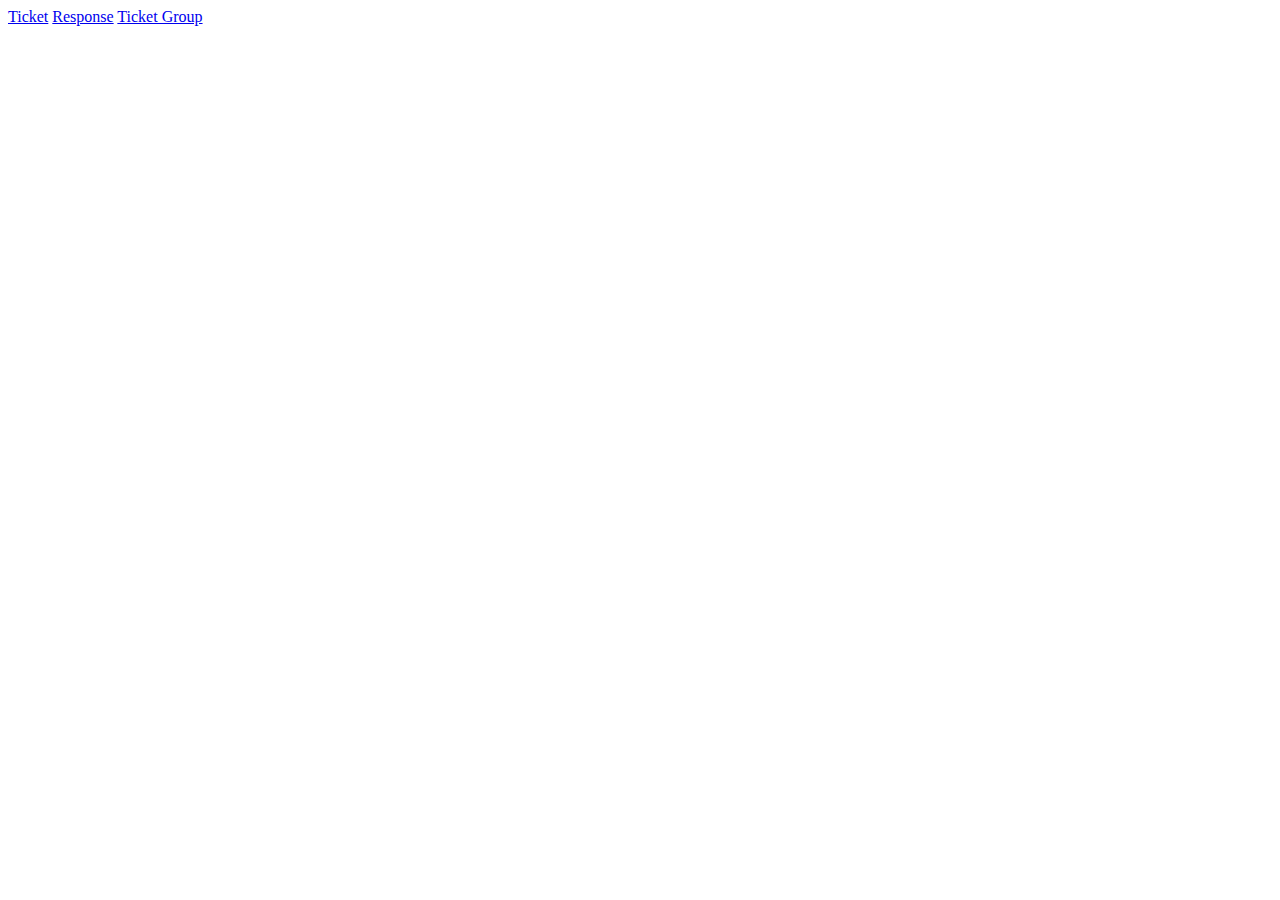
<file: ticket/src/main/resources/templates/index.html>
<!DOCTYPE html>
<html lang="en">
<head>
    <meta charset="UTF-8">
    <title>Index</title>
</head>
<body>
<a href="/ticket">Ticket</a>
<a href="/response">Response</a>
<a href="/ticketGroup">Ticket Group</a>
</body>
</html>
</file>
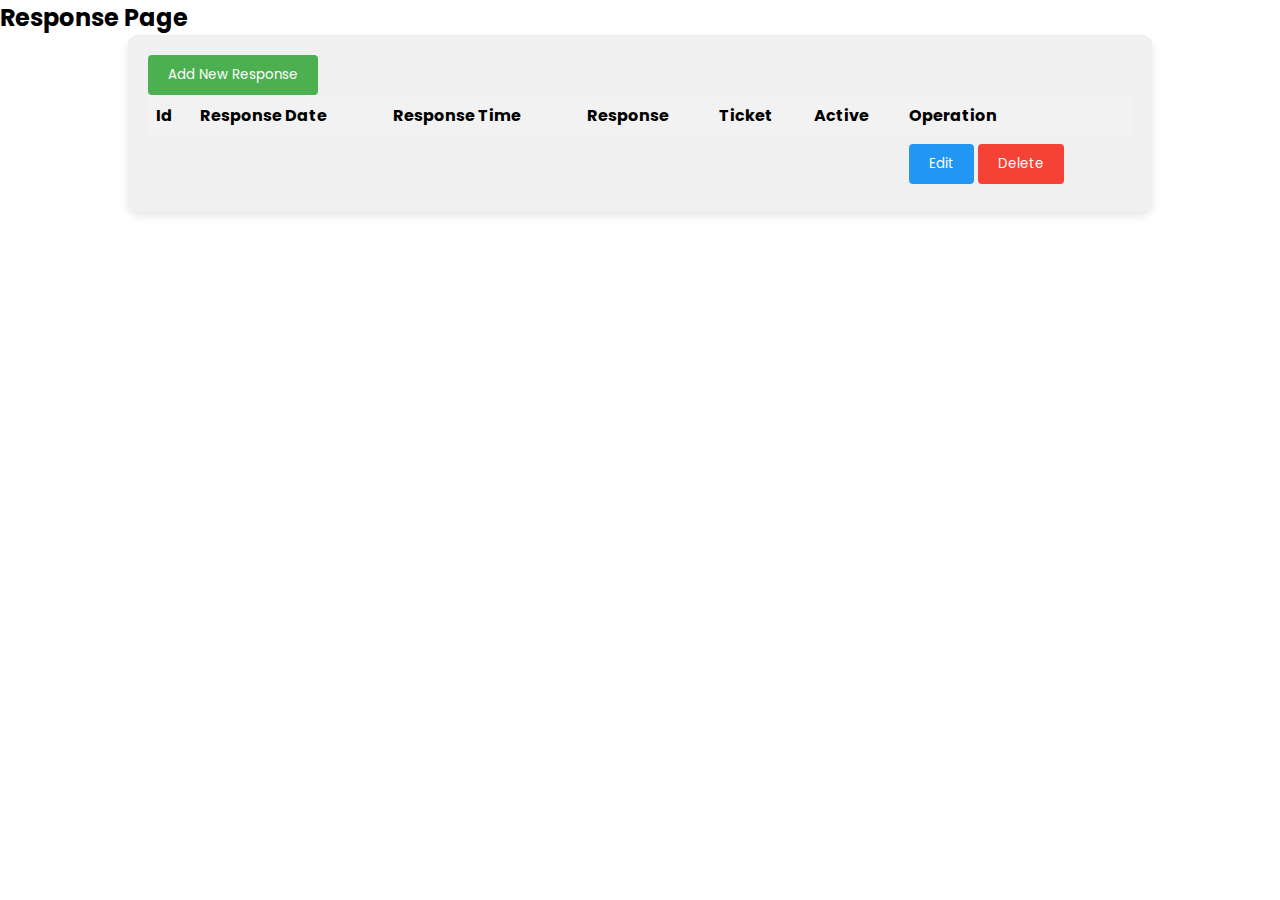
<file: ticket/src/main/resources/templates/response.html>
<!DOCTYPE html>
<html lang="en" xmlns:th="http://www.thymeleaf.org">
<head>
    <meta charset="UTF-8">
    <title>Response</title>
    <link rel="stylesheet" href="../static/css/response.css">
    <link rel="stylesheet" href="../static/css/popup.css">
</head>
<body>
<h2>Response Page</h2>

<div class="container">
    <div>
        <button type="button" class="save-button" onclick="addResponse()">Add New Response</button>
    </div>


    <table th:if="${#lists.size(responseList) > 0}">
        <thead>
        <th>Id</th>
        <th>Response Date</th>
        <th>Response Time</th>
        <!--    <th>Responder</th>-->
        <th>Response</th>
        <th>Ticket</th>
        <th>Active</th>
        <th>Operation</th>
        </thead>
        <tbody>
        <tr th:each="response : ${responseList}">
            <td th:text="${response.id}"></td>
            <td th:text="${response.responseTimeStamp.toLocalDate()}"></td>
            <td th:text="${response.responseTimeStamp.toLocalTime()}"></td>
            <!--        <td th:text="${response.responder}"></td>-->
            <td th:text="${response.ticketResponse}"></td>
            <td th:text="${response.ticket.group.title} + ' : ' + ${response.ticket.title}"
                th:data-name="${response.ticket.id}" th:onclick="setStatus(this.getAttribute('data-name'))"></td>
            <td th:text="${response.deleted}"></td>
            <td>
                <button class="edit-button" th:data-name="${response.id}"
                        th:onclick="findId(this.getAttribute('data-name'))">Edit
                </button>
                <button class="delete-button" th:data-name="${response.id}"
                        th:onclick="deleted(this.getAttribute('data-name'))">Delete
                </button>
            </td>
        </tr>
        </tbody>
    </table>

    <div id="saveModalResponse">
        <div id="saveModalResponseContent">
            <form id="saveFormResponse">
                <div th:replace="~{/fragments/response-fragments :: responseSaveFormContent('ticketReponse','ticket') }"></div>
            </form>
            <div class="modal-footer">
                <button onclick="save()" class="save-button">Save</button>
                <button onclick="closeModal()" class="close-button">Close</button>
            </div>
        </div>
    </div>

    <div id="editModalResponse">
        <div id="editModalResponseContent">
            <form id="editFormResponse">
                <label for="id__edit__response">ID :</label>
                <input type="text" id="id__edit__response" name="id" readonly>
                <div th:replace="~{/fragments/response-fragments :: responseEditFormContent('ticketReponse','timeStamp','status','ticket')}"></div>
            </form>
            <div class="modal-footer">
                <button onclick="edit()" class="edit-button">Edit</button>
                <button onclick="closeModal()" class="close-button">Close</button>
            </div>
        </div>
    </div>

</div>



<div th:replace="~{/fragments/popup-fragment}"></div>


<script type="text/javascript" src="../static/js/popup.js"></script>
<script type="text/javascript" src="../static/js/response.js"></script>
</body>
</html>
</file>
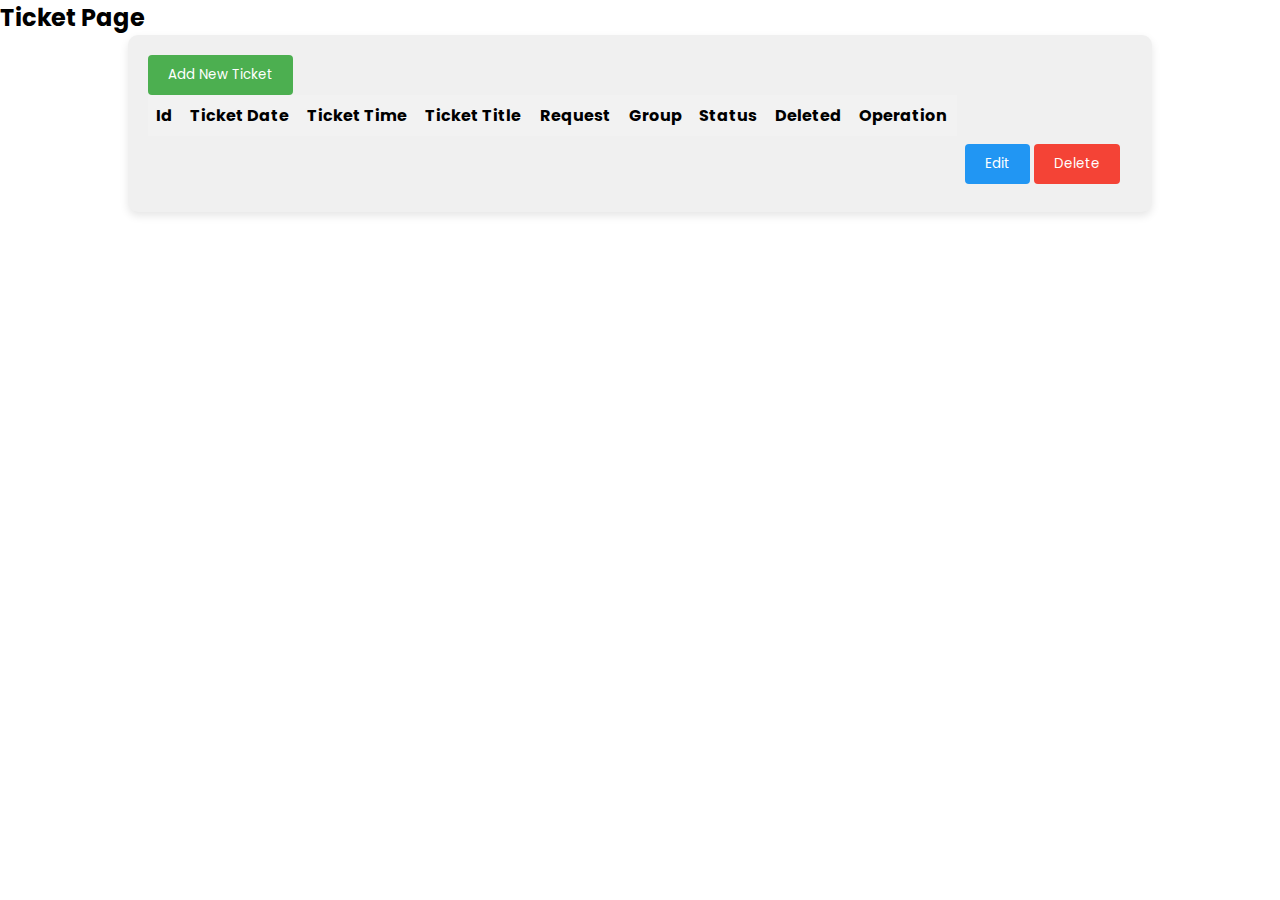
<file: ticket/src/main/resources/templates/ticket.html>
<!DOCTYPE html>
<html lang="en" xmlns:th="http://www.thymeleaf.org">
<head>
    <meta charset="UTF-8">
    <link rel="stylesheet" href="../static/css/popup.css">
    <link rel="stylesheet" href="../static/css/ticket.css">
    <title>Ticket</title>
</head>
<body>
<h2>Ticket Page</h2>

<div class="container">
    <div>
        <button type="button" class="save-button" onclick="addTicket()">Add New Ticket</button>
    </div>

    <table th:if="${#lists.size(ticketList) > 0}">
        <thead>
        <th>Id</th>
        <th>Ticket Date</th>
        <th>Ticket Time</th>
        <th>Ticket Title</th>
        <th>Request</th>
        <th>Group</th>
        <th>Status</th>
        <th>Deleted</th>
        <th>Operation</th>
        </thead>
        <tbody>
        <tr th:each="ticket : ${ticketList}">
            <td th:text="${ticket.id}"></td>
            <td th:text="${ticket.ticketTimeStamp.toLocalDate()}"></td>
            <td th:text="${ticket.ticketTimeStamp.toLocalTime()}"></td>
            <td th:text="${ticket.title}"></td>
            <td th:text="${ticket.request}"></td>
            <td th:if="${ticket.group.parent != null}"
                th:text="${ticket.group.parent.title} + ' - ' + ${ticket.group.title}"></td>
            <td th:unless="${ticket.group.parent != null}" th:text="${ticket.group.title}"></td>
            <td th:text="${ticket.status}"  id="status"></td>
            <td th:text="${ticket.deleted}"></td>
            <td>
                <button class="edit-button" th:data-name="${ticket.id}"
                        th:onclick="findId(this.getAttribute('data-name'))">Edit
                </button>
                <button class="delete-button" th:data-name="${ticket.id}"
                        th:onclick="deleted(this.getAttribute('data-name'))">Delete
                </button>
            </td>
        </tr>

        </tbody>
    </table>

    <div id="saveModalTicket">
        <div id="saveModalTicketContent">
            <form id="saveFormTicket">
                <div th:replace="~{/fragments/ticket-fragments :: ticketSaveFormContent('title','request','group') }"></div>
            </form>
            <div class="modal-footer">
            <button onclick="save()" class="save-button">Save</button>
            <button onclick="closeModal()" class="close-button">Close</button>
            </div>
        </div>
    </div>

    <div id="editModalTicket">
        <div id="editModalTicketContent">
            <form id="editFormTicket">
                <label for="id__edit__ticket" >ID :</label>
                <input type="text" id="id__edit__ticket" name="id" readonly>
                <div th:replace="~{/fragments/ticket-fragments :: ticketEditFormContent('title','request','status','ticketTimeStamp','status','state','group')}"></div>
            </form>
            <div class="modal-footer">
            <button onclick="edit()" class="edit-button">Edit</button>
            <button onclick="closeModal()" class="close-button">Close</button>
            </div>
        </div>
    </div>


</div>
<div th:replace="~{/fragments/popup-fragment}"></div>

<script type="text/javascript" src="../static/js/popup.js"></script>
<script type="text/javascript" src="../static/js/ticket.js"></script>

</body>
</html>
</file>
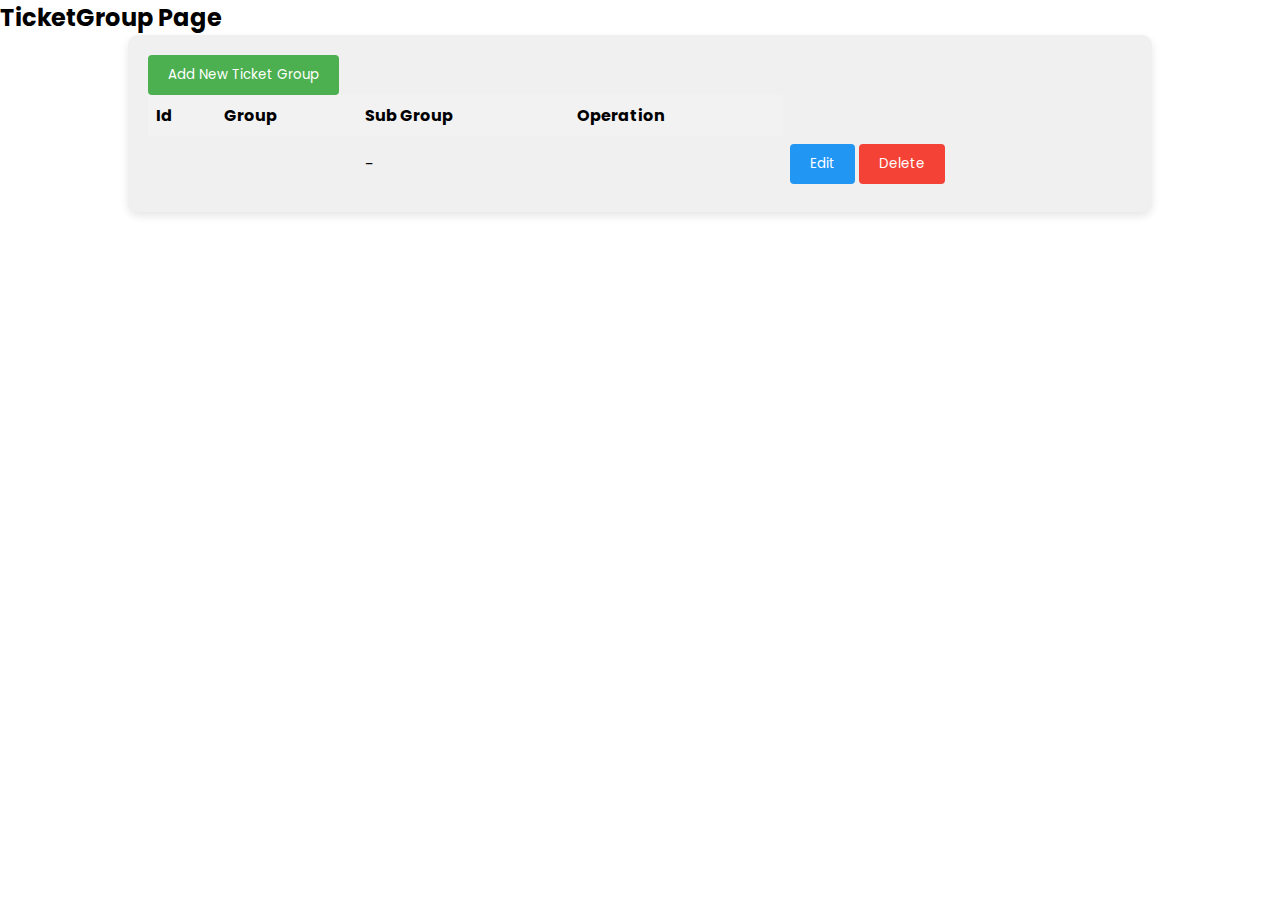
<file: ticket/src/main/resources/templates/ticketGroup.html>
<!DOCTYPE html>
<html lang="en" xmlns:th="http://www.thymeleaf.org">
<head>
    <meta charset="UTF-8">
    <link rel="stylesheet" href="../static/css/popup.css">
    <link rel="stylesheet" href="../static/css/ticketGroup.css">
    <title>TicketGroup</title>
</head>
<body>
<h2>TicketGroup Page</h2>

<div class="container">
    <div>
        <button type="button" class="save-button" onclick="addTicketGroup()">Add New Ticket Group</button>
    </div>

    <table th:if="${#lists.size(ticketGroupParents) > 0}">
        <thead>
        <th>Id</th>
        <th>Group</th>
        <th>Sub Group</th>
        <th>Operation</th>
        </thead>
        <tbody>
        <tr th:each="ticketGroup : ${ticketGroupList}">
            <td th:text="${ticketGroup.id}"></td>
            <td th:if="${ticketGroup.parent != null}" th:text="${ticketGroup.parent.title}"></td>
            <td th:unless="${ticketGroup.parent != null}">-</td>
            <td th:text="${ticketGroup.title}"></td>
            <td>
                <button class="edit-button" th:data-name="${ticketGroup.id}"
                        th:onclick="findId(this.getAttribute('data-name'))">Edit
                </button>
                <button class="delete-button" th:data-name="${ticketGroup.id}"
                        th:onclick="deleted(this.getAttribute('data-name'))">Delete
                </button>
            </td>
        </tr>

        </tbody>
    </table>

    <div id="saveModalTicketGroup">
        <div id="saveModalTicketGroupContent">
            <form id="saveFormTicketGroup">
                <div th:replace="~{/fragments/ticketGroup-fragments :: ticketGroupSaveFormContent('parent' , 'title') }"></div>
            </form>
            <div class="modal-footer">
                <button onclick="save()" class="save-button">Save</button>
                <button onclick="closeModal()" class="close-button">Close</button>
            </div>
        </div>
    </div>

    <div id="editModalTicketGroup">
        <div id="editModalTicketGroupContent">
            <form id="editFormTicketGroup">
                <label for="id__edit__ticketGroup">id :</label>
                <input type="text" name="id" id="id__edit__ticketGroup">
                <div th:replace="~{/fragments/ticketGroup-fragments :: ticketGroupEditFormContent('parent' , 'title') }"></div>
            </form>
            <div class="modal-footer">
                <button onclick="edit()" class="edit-button">Edit</button>
                <button onclick="closeModal()" class="close-button">Close</button>
            </div>
        </div>
    </div>
</div>

<div th:replace="~{/fragments/popup-fragment}"></div>

<script type="text/javascript" src="../static/js/popup.js"></script>
<script type="text/javascript" src="../static/js/ticketGroup.js"></script>
</body>
</html>
</file>
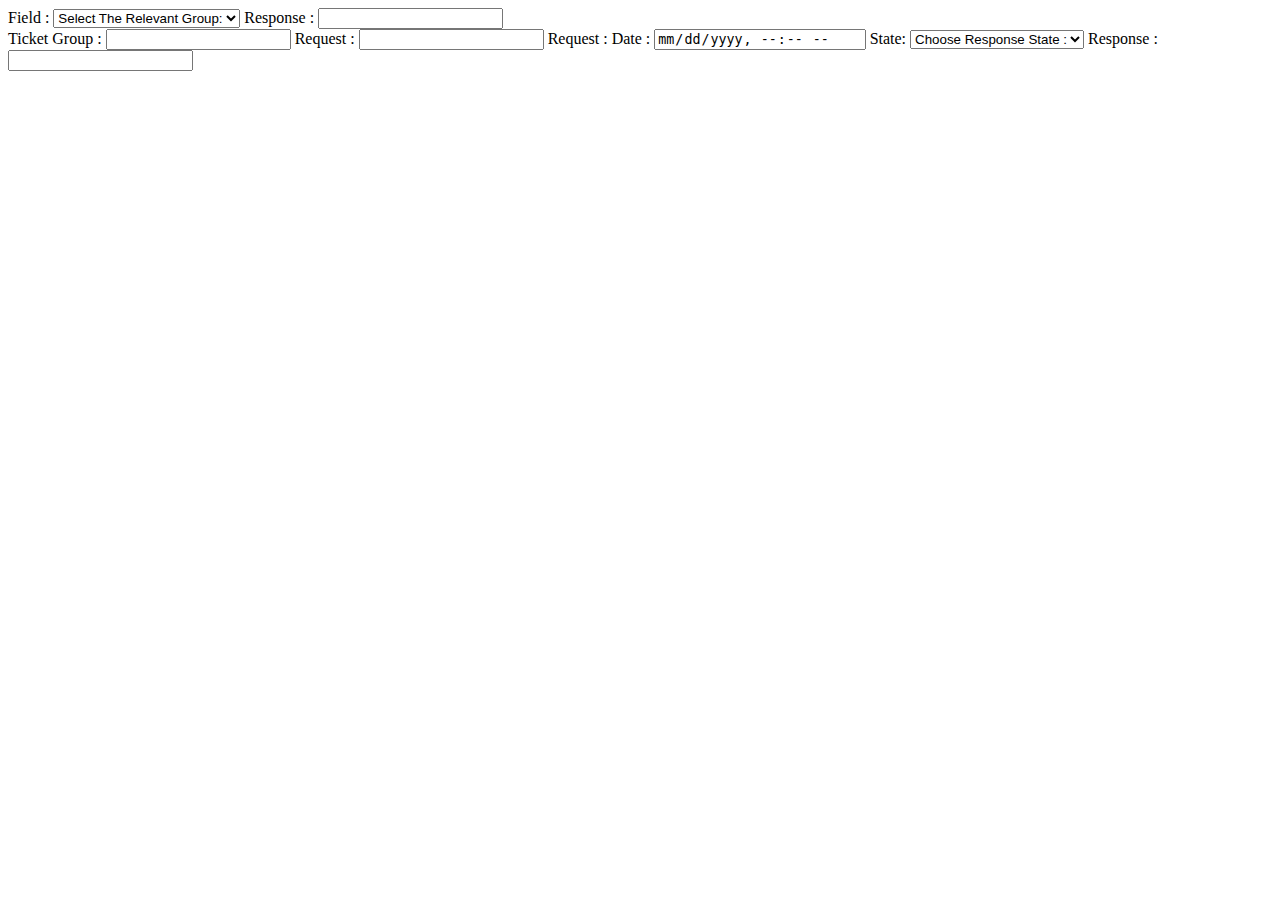
<file: ticket/src/main/resources/templates/fragments/response-fragments.html>
<!DOCTYPE html>
<html lang="en">
<head>
    <meta charset="UTF-8">
    <title>Title</title>
</head>
<body>

<div th:fragment="responseSaveFormContent(responseReponse,response)">
<!--    todo: edit ticket status  -->
    <label for="responseGroup__add__response">Field :</label>
    <select id="responseGroup__add__response"
            th:if="${#lists.size(ticketGroupList) > 0}"
            onchange="handleSelectChangeResponse(event , 'responseGroup__add__response')">
        <option selected disabled value="-1">Select The Relevant Group:</option>
        <option th:each="responseGroup : ${ticketGroupList}"
                th:value="${responseGroup}"
                th:text="${responseGroup}"
                th:data-name="${responseGroup}">
        </option>
    </select>

    <label for="ticket__add__response"  style="display: none">Ticket :</label>
    <select id="ticket__add__response" onchange="handleSelectChangeResponseStatus(event)" style="display: none">
    </select>


    <label for="ticketResponse__add__response">Response :</label>
    <input type="textarea" name="ticketResponse" id="ticketResponse__add__response">


</div>


</div>

<div th:fragment="responseEditFormContent(ticketReponse,timeStamp,status,ticket)">

    <label for="responseGroup__edit__response">Ticket Group :</label>
    <input type="text"  id="responseGroup__edit__response" readonly>

    <label for="ticket__edit__response">Request :</label>
    <input type="text"  id="ticket__edit__response" readonly>

    <label for="ticketId__edit__response">Request :</label>
    <input type="text"  id="ticketId__edit__response"
           name="ticket" readonly style="display:none;">

    <label for="responseTimeStamp__edit__response">Date :</label>
    <input type="datetime-local"  id="responseTimeStamp__edit__response"
           name="responseTimeStamp" readonly>

    <label for="deleted__edit__response">State:</label>
    <select id="deleted__edit__response"
            name="deleted">
        <option selected disabled value="-1">Choose Response State :</option>
        <option value="true">Not Active</option>
        <option value="false">Active</option>
    </select>

    <label for="ticketResponse__edit__response">Response :</label>
    <input type="textarea" name="ticketResponse" id="ticketResponse__edit__response">
</div>


</body>
</html>
</file>
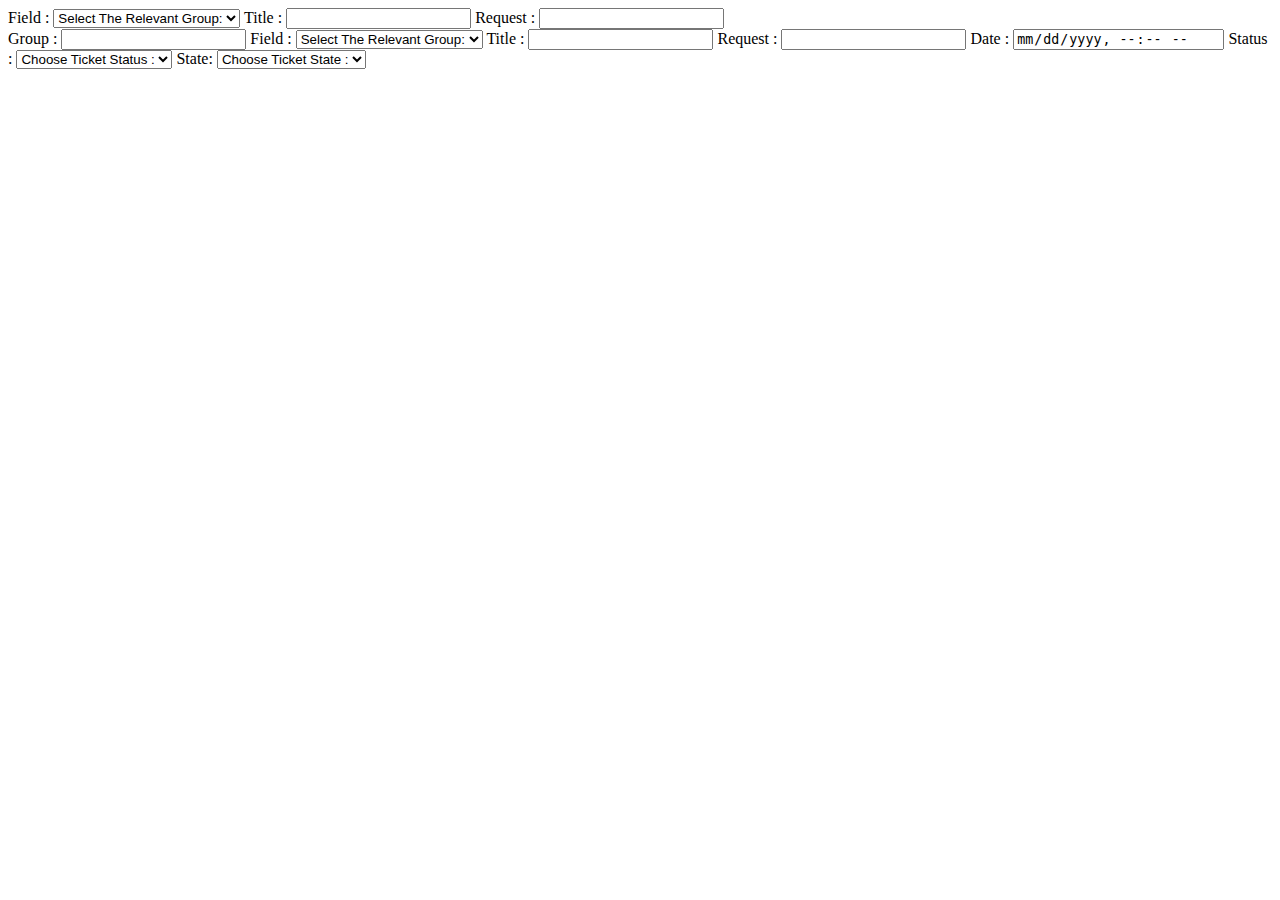
<file: ticket/src/main/resources/templates/fragments/ticket-fragments.html>
<!DOCTYPE html>
<html lang="en">
<head>
    <meta charset="UTF-8">
    <title>Title</title>
</head>
<body>
<div th:fragment="ticketSaveFormContent(title,request,group)">
    <label for="parent__add__ticket">Field :</label>
    <select id="parent__add__ticket"
            th:if="${#lists.size(ticketGroupParents) > 0}"
            onchange="handleSelectChangeTicket(event , 'parent__add__ticket')">
        <option selected disabled value="-1">Select The Relevant Group:</option>
        <option th:each="ticketGroup : ${ticketGroupParents}"
                th:value="${ticketGroup.id}"
                th:text="${ticketGroup.title}"
                th:data-name="${ticketGroup.id}">
        </option>
    </select>

    <label for="child__add__ticket" style="display: none">Sub Group :</label>
    <select id="child__add__ticket" style="display: none">
    </select>

    <label for="title__add__ticket">Title :</label>
    <input type="text" name="title" id="title__add__ticket">

    <label for="request__add__ticket">Request :</label>
    <input type="text" name="request" id="request__add__ticket">


</div>

<div th:fragment="ticketEditFormContent(title,status,request,ticketTimeStamp,status,state,group)">
    <label for="group__edit__ticket">Group :</label>
    <input type="text" id="group__edit__ticket"  readonly>

    <label for="parent__edit__ticket" >Field :</label>
    <select id="parent__edit__ticket"
            th:if="${#lists.size(ticketGroupParents) > 0}"
            onchange="handleSelectChangeTicket(event , 'parent__edit__ticket')">
        <option selected disabled value="-1">Select The Relevant Group:</option>
        <option th:each="ticketGroup : ${ticketGroupParents}"
                th:value="${ticketGroup.id}"
                th:text="${ticketGroup.title}"
                th:data-name="${ticketGroup.id}">
        </option>
    </select>

    <label for="child__edit__ticket"  style="display: none">Sub Group :</label>
    <select id="child__edit__ticket" style="display: none"
            aria-label="Default select example">
    </select>


    <label for="title__edit__ticket">Title :</label>
    <input type="text" id="title__edit__ticket" name="title">

    <label for="request__edit__ticket">Request :</label>
    <input type="text" id="request__edit__ticket" name="request">

    <label for="ticketTimeStamp__edit__ticket">Date :</label>
    <input type="datetime-local"  id="ticketTimeStamp__edit__ticket"
           name="ticketTimeStamp" readonly>

    <label for="status__edit__ticket">Status :</label>
    <select id="status__edit__ticket"
            name="status">
        <option selected disabled value="-1">Choose Ticket Status :</option>
        <option value="answered">Answered</option>
        <option value="postponed">Postponed</option>
        <option value="closed">Closed</option>
    </select>

    <label for="deleted__edit__ticket">State:</label>
    <select id="deleted__edit__ticket"
            name="deleted">
        <option selected disabled value="-1">Choose Ticket State :</option>
        <option value="true">Not Active</option>
        <option value="false">Active</option>
    </select>



</div>

</body>
</html>
</file>
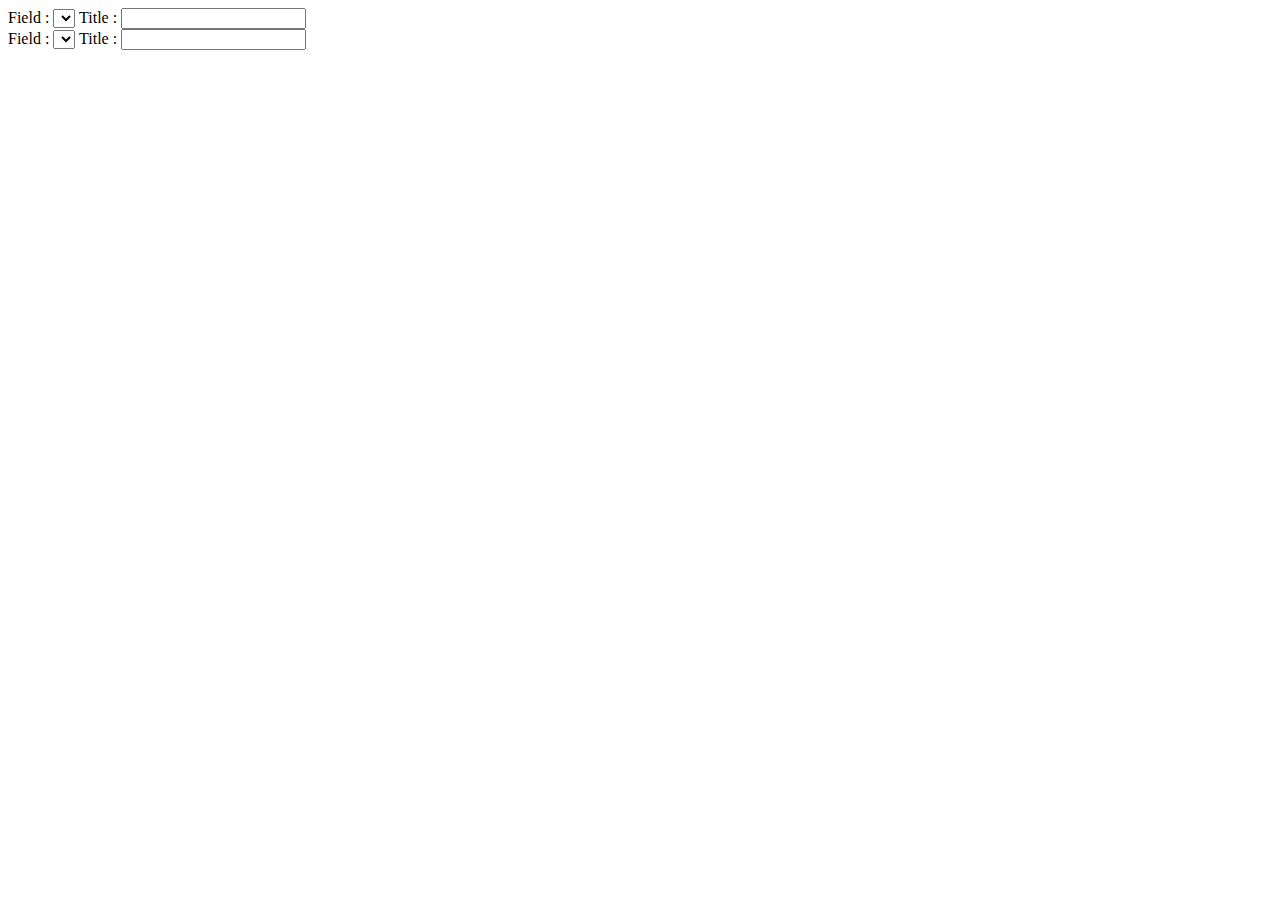
<file: ticket/src/main/resources/templates/fragments/ticketGroup-fragments.html>
<!DOCTYPE html>
<html lang="en">
<head>
    <meta charset="UTF-8">
    <title>Title</title>
</head>
<body>
<div th:fragment="ticketGroupSaveFormContent(parent , title)">
    <label for="parent__add__ticketGroup">Field :</label>
    <select
            id="parent__add__ticketGroup"
            name="parent" th:if="${#lists.size(ticketGroupParents) > 0}">
        <option selected value="-1"></option>
        <option th:each="ticketGroup : ${ticketGroupParents}"
                th:value="${ticketGroup.id}"
                th:text="${ticketGroup.title}">
        </option>
    </select>
    <label for="title__add__ticketGroup">Title :</label>
    <input type="text" name="title" id="title__add__ticketGroup">
</div>

<div th:fragment="ticketGroupEditFormContent(parent,title)">
    <label for="parent__edit__ticketGroup">Field :</label>
    <select id="parent__edit__ticketGroup"
            name="parent" th:if="${#lists.size(ticketGroupParents) > 0}">
        <option selected value="-1"></option>
        <option th:each="ticketGroup : ${ticketGroupParents}"
                th:value="${ticketGroup.id}"
                th:text="${ticketGroup.title}">
        </option>
    </select>

    <label for="title__edit__ticketGroup" class="col-form-label">Title :</label>
    <input type="text" name="title" class="form-control" id="title__edit__ticketGroup">
</div>
</body>
</html>
</file>
<file: ticket/src/main/resources/static/css/response.css>
.container {
    width: 80%;
    margin: 0 auto;
    padding: 20px;
    background-color: #f0f0f0;
    border-radius: 10px;
    box-shadow: 0 4px 8px rgba(0, 0, 0, 0.1);
}



#saveModalResponse, #editModalResponse {
    display: none;
    position: fixed;
    z-index: 1000;
    left: 0;
    top: 0;
    width: 100%;
    height: 100%;
    overflow: auto;
    background-color: rgba(0,0,0,0.4);
}


#saveModalResponseContent, #editModalResponseContent {
    background-color: #f2f2f2;
    margin: 15% auto;
    padding: 20px;
    border: 1px solid #f2f2f2;
    width: 80%;
    max-width: 600px;
    border-radius: 5px;
}

#saveFormResponse, #editFormResponse {
    width: 100%;
    max-width: 500px;
    margin: auto;
    padding: 20px;
    background-color: #f2f2f2;
    border-radius: 5px;
    box-sizing: border-box;
}


input, textarea, select {
    width: 100%;
    padding: 12px 20px;
    margin: 8px 0;
    display: inline-block;
    border: 1px solid #ccc;
    border-radius: 4px;
    box-sizing: border-box;
}


table {
    width: 100%;
    border-collapse: collapse;
}

th {
    background-color: #f2f2f2;
    text-align: left;
    padding: 8px;
}

tr:nth-child(even) {
    background-color: #f2f2f2;
}
td {
    padding: 8px;
}

tr:hover {
    background-color: #ddd;
}


.save-button {
    background-color: #4CAF50;
    color: white;
    border: none;
    padding: 10px 20px;
    text-align: center;
    text-decoration: none;
    display: inline-block;
    cursor: pointer;
    border-radius: 4px;
}

.delete-button {
    background-color: #f44336;
    color: white;
    border: none;
    padding: 10px 20px;
    text-align: center;
    text-decoration: none;
    display: inline-block;
    cursor: pointer;
    border-radius: 4px;
}

.edit-button {
    background-color: #2196F3;
    color: white;
    border: none;
    padding: 10px 20px;
    text-align: center;
    text-decoration: none;
    display: inline-block;
    cursor: pointer;
    border-radius: 4px;
}

.close-button {
    background-color: #130606;
    color: white;
    border: none;
    padding: 10px 20px;
    cursor: pointer;
    border-radius: 4px;
}

.modal-footer {
    padding: 10px 20px;
    background-color: #f0f0f0;
    border-top: 1px solid #ddd;
}
</file>
<file: ticket/src/main/resources/static/css/popup.css>
@import url('https://fonts.googleapis.com/css2?family=Poppins:wght@300;400;500;600;700&display=swap');
*{
    margin: 0;
    padding: 0;
    box-sizing: border-box;
    font-family: 'Poppins', sans-serif;
}

:root{

    --popup-progress-before : red;
    --border-left-color :transparent;
}

/*body{*/
/*    height: 100vh;*/
/*    display: flex;*/
/*    align-items: center;*/
/*    justify-content: center;*/
/*    background-color: #f2f2f2;*/
/*    overflow: hidden;*/
/*}*/

.popup{
    position: absolute;
    top: 25px;
    right: 30px;
    border-radius: 12px;
    background: #fff;
    padding: 20px 35px 20px 25px;
    box-shadow: 0 5px 10px rgba(0,0,0,0.1);
    border-left: 6px solid var(--border-left-color);
    overflow: hidden;
    transform: translateX(calc(100% + 30px));
    transition: all 0.5s cubic-bezier(0.68, -0.55, 0.265, 1.35);
}

.popup.active{
    transform: translateX(0%);
}

.popup .popup-content{
    display: flex;
    align-items: center;
}

.popup .popup-content .popup-info ,
.popup .popup-content .popup-error
{
    font-size: 45px;
    display: none;
}

.popup-content .popup-message{
    display: flex;
    flex-direction: column;
    margin: 0 20px;
}

.popup-message .text{
    font-size: 20px;
    font-weight: 400;;
    color: #666666;
}

.popup-message .text.text-1{
    font-weight: 600;
    color: #333;
}
.popup .popup-close{
    position: absolute;
    top: 10px;
    right: 15px;
    padding: 5px;
    cursor: pointer;
    opacity: 0.7;
}

.popup .popup-close:hover{
    opacity: 1;
}

.popup .popup-progress{
    position: absolute;
    bottom: 0;
    left: 0;
    height: 3px;
    width: 100%;
    background: #ddd;
}
.popup .popup-progress:before{
    content: '';
    position: absolute;
    bottom: 0;
    right: 0;
    height: 100%;
    width: 100%;
    background-color: var(--popup-progress-before);
}

.popup-progress.active:before{
    animation: popupProgress 5s linear forwards;

}

@keyframes popupProgress {
    100%{
        right: 100%;
    }
}

.popup.active ~ button{
    pointer-events: none;
}
</file>
<file: ticket/src/main/resources/static/css/ticket.css>
.container {
    width: 80%;
    margin: 0 auto;
    padding: 20px;
    background-color: #f0f0f0;
    border-radius: 10px;
    box-shadow: 0 4px 8px rgba(0, 0, 0, 0.1);
}



#saveModalTicket, #editModalTicket {
    display: none;
    position: fixed;
    z-index: 1000;
    left: 0;
    top: 0;
    width: 100%;
    height: 100%;
    overflow: auto;
    background-color: rgba(0,0,0,0.4);
}


#saveModalTicketContent, #editModalTicketContent {
    background-color: #f2f2f2;
    margin: 15% auto;
    padding: 20px;
    border: 1px solid #f2f2f2;
    width: 80%;
    max-width: 600px;
    border-radius: 5px;
}

#saveFormTicket, #editFormTicket {
    width: 100%;
    max-width: 500px;
    margin: auto;
    padding: 20px;
    background-color: #f2f2f2;
    border-radius: 5px;
    box-sizing: border-box;
}


input, textarea, select {
    width: 100%;
    padding: 12px 20px;
    margin: 8px 0;
    display: inline-block;
    border: 1px solid #ccc;
    border-radius: 4px;
    box-sizing: border-box;
}


table {
    width: 100%;
    border-collapse: collapse;
}

th {
    background-color: #f2f2f2;
    text-align: left;
    padding: 8px;
}

tr:nth-child(even) {
    background-color: #f2f2f2;
}
td {
    padding: 8px;
}

tr:hover {
    background-color: #ddd;
}


.save-button {
    background-color: #4CAF50;
    color: white;
    border: none;
    padding: 10px 20px;
    text-align: center;
    text-decoration: none;
    display: inline-block;
    cursor: pointer;
    border-radius: 4px;
}

.delete-button {
    background-color: #f44336;
    color: white;
    border: none;
    padding: 10px 20px;
    text-align: center;
    text-decoration: none;
    display: inline-block;
    cursor: pointer;
    border-radius: 4px;
}

.edit-button {
    background-color: #2196F3;
    color: white;
    border: none;
    padding: 10px 20px;
    text-align: center;
    text-decoration: none;
    display: inline-block;
    cursor: pointer;
    border-radius: 4px;
}

.close-button {
    background-color: #130606;
    color: white;
    border: none;
    padding: 10px 20px;
    cursor: pointer;
    border-radius: 4px;
}

.modal-footer {
    padding: 10px 20px;
    background-color: #f0f0f0;
    border-top: 1px solid #ddd;
}

.danger{
    color: #ff7782;

}
.success{
    color: #41f1b6;
}
.warning{
    color: #ffbb55;
}

.seen{
    color: #2196F3;
}
</file>
<file: ticket/src/main/resources/static/css/ticketGroup.css>
.container {
    width: 80%;
    margin: 0 auto;
    padding: 20px;
    background-color: #f0f0f0;
    border-radius: 10px;
    box-shadow: 0 4px 8px rgba(0, 0, 0, 0.1);
}

#saveModalTicketGroup, #editModalTicketGroup {
    display: none;
    position: fixed;
    z-index: 1000;
    left: 0;
    top: 0;
    width: 100%;
    height: 100%;
    overflow: auto;
    background-color: rgba(0,0,0,0.4);
}


#saveModalTicketGroupContent, #editModalTicketGroupContent {
    background-color: #f2f2f2;
    margin: 15% auto;
    padding: 20px;
    border: 1px solid #f2f2f2;
    width: 80%;
    max-width: 600px;
    border-radius: 5px;
}

#saveFormTicketGroup, #editFormTicketGroup {
    width: 100%;
    max-width: 500px;
    margin: auto;
    padding: 20px;
    background-color: #f2f2f2;
    border-radius: 5px;
    box-sizing: border-box;
}



input, textarea, select , option {
    width: 100%;
    padding: 12px 20px;
    margin: 8px 0;
    display: inline-block;
    border: 1px solid #ccc;
    border-radius: 4px;
    box-sizing: border-box;
}

table {
    width: 100%;
    border-collapse: collapse;
}

th {
    background-color: #f2f2f2;
    text-align: left;
    padding: 8px;
}

tr:nth-child(even) {
    background-color: #f2f2f2;
}
td {
    padding: 8px;
}

tr:hover {
    background-color: #ddd;
}


.save-button {
    background-color: #4CAF50;
    color: white;
    border: none;
    padding: 10px 20px;
    text-align: center;
    text-decoration: none;
    display: inline-block;
    cursor: pointer;
    border-radius: 4px;
}

.delete-button {
    background-color: #f44336;
    color: white;
    border: none;
    padding: 10px 20px;
    text-align: center;
    text-decoration: none;
    display: inline-block;
    cursor: pointer;
    border-radius: 4px;
}

.edit-button {
    background-color: #2196F3;
    color: white;
    border: none;
    padding: 10px 20px;
    text-align: center;
    text-decoration: none;
    display: inline-block;
    cursor: pointer;
    border-radius: 4px;
}

.close-button {
    background-color: #130606;
    color: white;
    border: none;
    padding: 10px 20px;
    cursor: pointer;
    border-radius: 4px;
}

.modal-footer {
    padding: 10px 20px;
    background-color: #f0f0f0;
    border-top: 1px solid #ddd;
}
</file>
